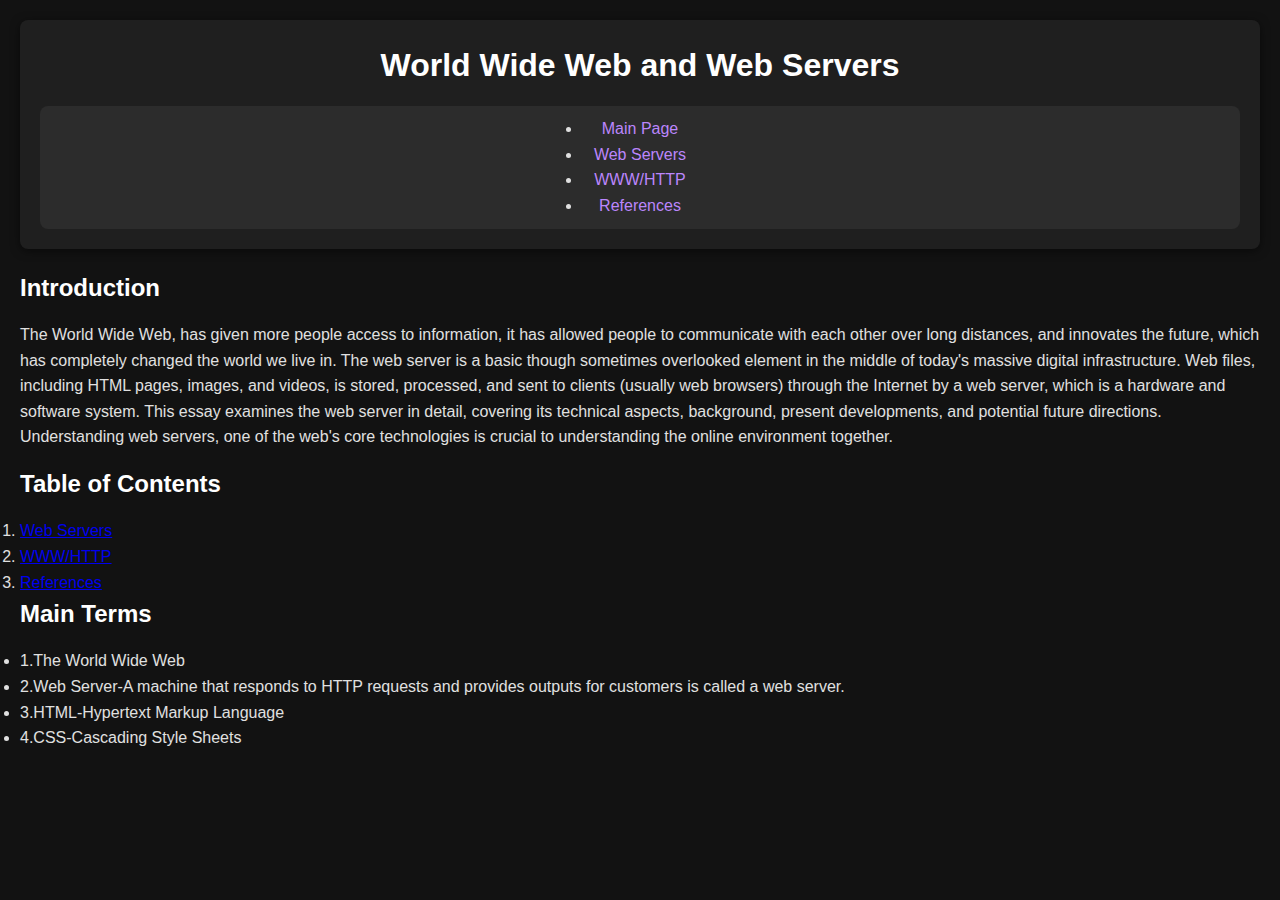
<file: index.html>
<!DOCTYPE html>
<html lang="en">
<head>
  <meta charset="UTF-8" />
  <meta name="viewport" content="width=device-width, initial-scale=1.0"/>
  <title>World Wide Web and Web Servers</title>
  <link rel="stylesheet" href="css/style.css" />
</head>
<body>
  <header>
    <h1>World Wide Web and Web Servers</h1>
    <nav>
      <ul class="nav-menu">
        <li><a href="index.html">Main Page</a></li>
        <li><a href="Web Servers.html">Web Servers</a></li>
        <li><a href="WWW/HTTP.html">WWW/HTTP</a></li>
        <li><a href="references.html">References</a></li>
      </ul>
    </nav>
  </header>

  <main>
    <section>
      <h2>Introduction</h2>
      <p>            The World Wide Web, has given more people access to information, it has allowed people to communicate with each other over long distances, and innovates the future, which has completely changed the world we live in. The web server is a basic though sometimes overlooked element in the middle of today's massive digital infrastructure. Web files, including HTML pages, images, and videos, is stored, processed, and sent to clients (usually web browsers) through the Internet by a web server, which is a hardware and software system. This essay examines the web server in detail, covering its technical aspects, background, present developments, and potential future directions. Understanding web servers, one of the web's core technologies is crucial to understanding the online environment together.</p>
    </section>




    <section>
      <h2>Table of Contents</h2>
      <ol>
        <li><a href="Web Servers.html">Web Servers</a></li>
        <li><a href="WWW/HTTP.html">WWW/HTTP</a></li>
        <li><a href="references.html">References</a></li>
      </ol>
    </section>

    
    <section>
      <h2>Main Terms</h2>
      <ul>
        <li>1.The World Wide Web</li>
        <li>2.Web Server-A machine that responds to HTTP requests and provides outputs for customers is called a web server. </li>
        <li>3.HTML-Hypertext Markup Language</li>
        <li>4.CSS-Cascading Style Sheets</li>
      </ul>
    </section>

    


    
  </main>
</body>
</html>
</file>
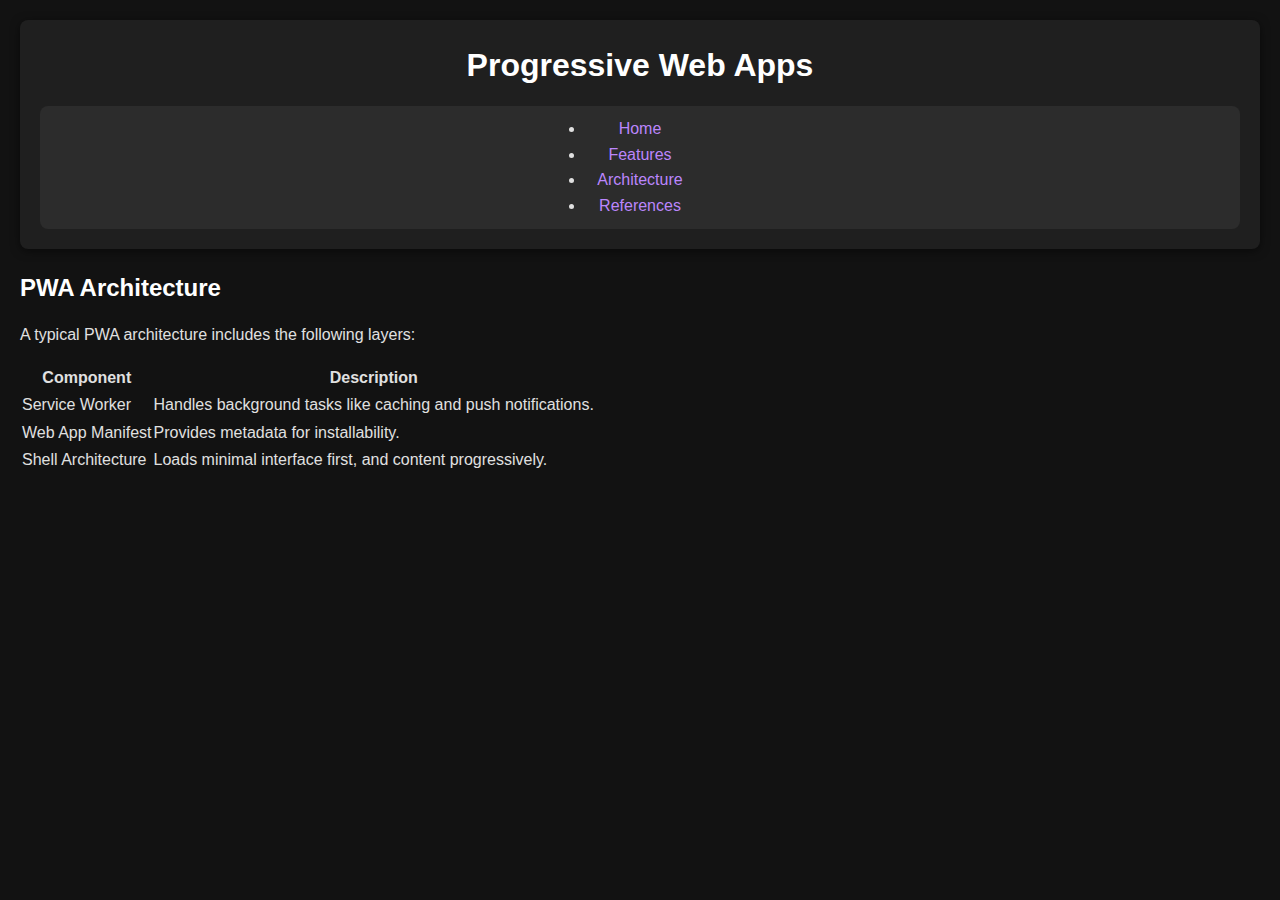
<file: architecture.html>
<!DOCTYPE html>
<html lang="en">
<head>
  <meta charset="UTF-8" />
  <title>PWA Architecture</title>
  <link rel="stylesheet" href="css/style.css" />
</head>
<body>
  <header>
    <h1>Progressive Web Apps</h1>
    <nav>
      <ul class="nav-menu">
        <li><a href="index.html">Home</a></li>
        <li><a href="features.html">Features</a></li>
        <li><a href="architecture.html">Architecture</a></li>
        <li><a href="references.html">References</a></li>
      </ul>
    </nav>
  </header>

  <main>
    <h2>PWA Architecture</h2>
    <p>A typical PWA architecture includes the following layers:</p>

    <table>
      <thead>
        <tr>
          <th>Component</th>
          <th>Description</th>
        </tr>
      </thead>
      <tbody>
        <tr>
          <td>Service Worker</td>
          <td>Handles background tasks like caching and push notifications.</td>
        </tr>
        <tr>
          <td>Web App Manifest</td>
          <td>Provides metadata for installability.</td>
        </tr>
        <tr>
          <td>Shell Architecture</td>
          <td>Loads minimal interface first, and content progressively.</td>
        </tr>
      </tbody>
    </table>
  </main>
</body>
</html>
</file>
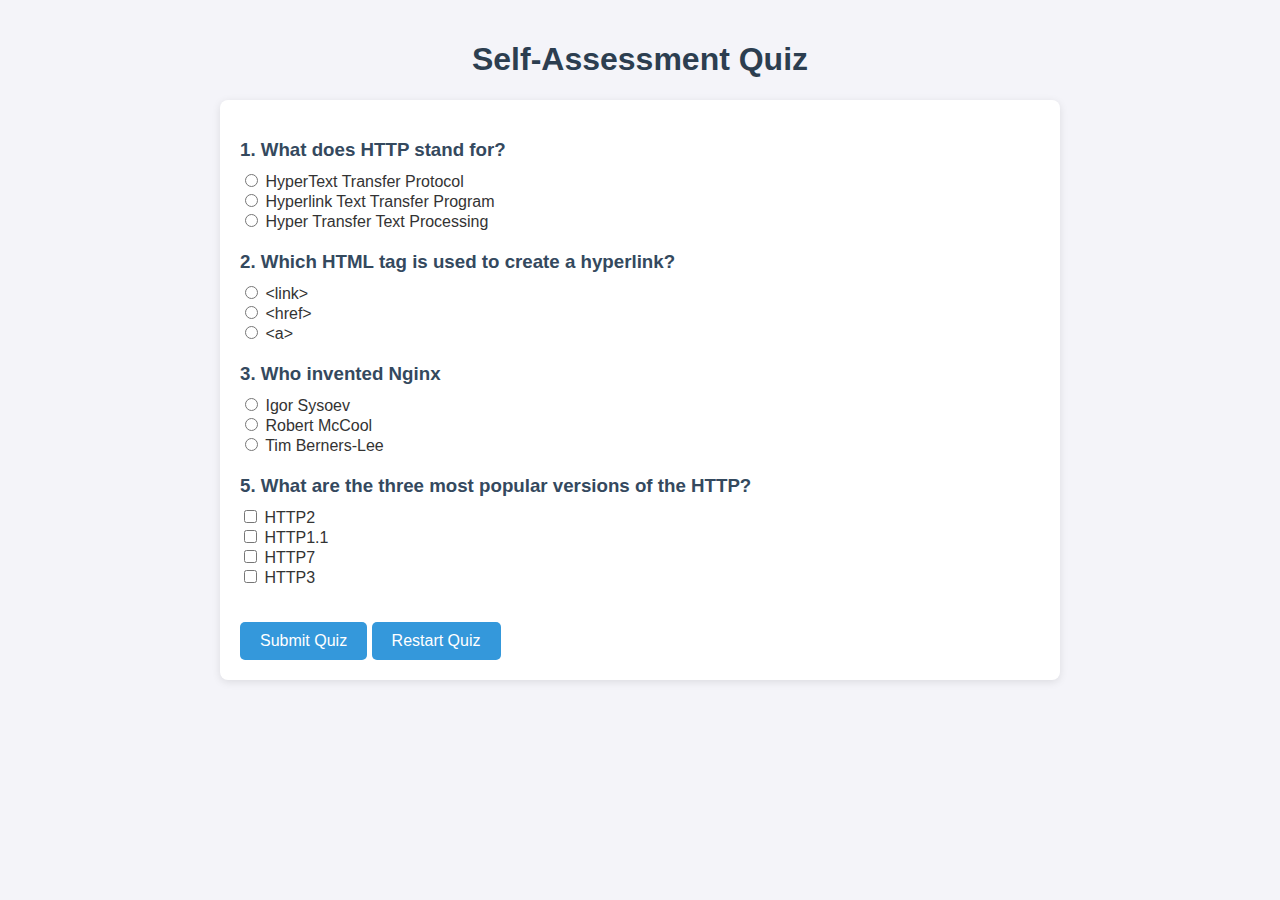
<file: quiz.html>
<!DOCTYPE html>
<html lang="en">
<head>
  <meta charset="UTF-8" />
  <meta name="viewport" content="width=device-width, initial-scale=1.0" />
  <title>Self-Assessment Quiz</title>
  <style>
    body {
      font-family: Arial, sans-serif;
      background: #f4f4f9;
      margin: 0;
      padding: 20px;
      color: #333;
    }
    h1 {
      text-align: center;
      color: #2c3e50;
    }
    form {
      max-width: 800px;
      margin: 0 auto;
      background: #fff;
      padding: 20px;
      border-radius: 8px;
      box-shadow: 0 2px 8px rgba(0,0,0,0.1);
    }
    .question {
      margin-bottom: 20px;
    }
    .question h3 {
      margin-bottom: 10px;
      color: #34495e;
    }
    .result {
      background: #ecf0f1;
      padding: 15px;
      border-radius: 6px;
      margin-top: 20px;
      text-align: center;
    }
    .pass {
      color: green;
      font-weight: bold;
    }
    .fail {
      color: red;
      font-weight: bold;
    }
    button {
      padding: 10px 20px;
      margin-top: 15px;
      border: none;
      background: #3498db;
      color: #fff;
      border-radius: 5px;
      cursor: pointer;
      font-size: 16px;
    }
    button:hover {
      background: #2980b9;
    }
  </style>
</head>
<body>
  <h1>Self-Assessment Quiz</h1>
  <form id="quizForm">
    <!-- Question 1 -->
    <div class="question">
      <h3>1. What does HTTP stand for?</h3>
      <label><input type="radio" name="q1" value="a" /> HyperText Transfer Protocol</label><br>
      <label><input type="radio" name="q1" value="b" /> Hyperlink Text Transfer Program</label><br>
      <label><input type="radio" name="q1" value="c" /> Hyper Transfer Text Processing</label><br>
    </div>

    <!-- Question 2 -->
    <div class="question">
      <h3>2. Which HTML tag is used to create a hyperlink?</h3>
      <label><input type="radio" name="q2" value="a" /> &lt;link&gt;</label><br>
      <label><input type="radio" name="q2" value="b" /> &lt;href&gt;</label><br>
      <label><input type="radio" name="q2" value="c" /> &lt;a&gt;</label><br>
    </div>

    <!-- Question 3 -->
    <div class="question">
      <h3>3. Who invented Nginx</h3>
      <label><input type="radio" name="q3" value="a" /> Igor Sysoev</label><br>
      <label><input type="radio" name="q3" value="b" /> Robert McCool</label><br>
      <label><input type="radio" name="q3" value="c" /> Tim Berners-Lee</label><br>
    </div>

    <!-- Question 4
    <div class="question">
      <h3>4. Fill in the blank- The actual physical computer hardware and software which is the program that decodes requests and provides files can both be referred to as ____ .</h3>
      <input type="text" name="q4" placeholder="Your answer here" />
    </div>

    <!-- Question 5  -->
    <div class="question">
      <h3>5. What are the three most popular versions of the HTTP?</h3>
      <label><input type="checkbox" name="q5" value="a" /> HTTP2</label><br>
      <label><input type="checkbox" name="q5" value="b" /> HTTP1.1</label><br>
      <label><input type="checkbox" name="q5" value="c" /> HTTP7</label><br>
      <label><input type="checkbox" name="q5" value="d" /> HTTP3</label><br>
    </div>

    <button type="button" onclick="submitQuiz()">Submit Quiz</button>
    <button type="reset">Restart Quiz</button>
  </form>

  <div id="result" class="result" style="display:none;"></div>

  <script>
    function submitQuiz() {
      let score = 0;
      let total = 5;
      let resultHTML = "<h2>Your Results</h2>";

      // Answers
      const answers = {
        q1: "a",
        q2: "c",
        q3: "c",
        q4: "web servers",
        q5: ["a", "b", "d"]
      };

      // Question 1
      const q1 = document.querySelector('input[name="q1"]:checked');
      if (q1 && q1.value === answers.q1) score++;
      resultHTML += `<p>1. ${q1 ? q1.nextSibling.textContent : "No answer"} — ${q1 && q1.value === answers.q1 ? "Correct" : "Incorrect (Answer: HyperText Transfer Protocol)"}</p>`;

      // Question 2
      const q2 = document.querySelector('input[name="q2"]:checked');
      if (q2 && q2.value === answers.q2) score++;
      resultHTML += `<p>2. ${q2 ? q2.nextSibling.textContent : "No answer"} — ${q2 && q2.value === answers.q2 ? "Correct" : "Incorrect (Answer: <a>)"}</p>`;

      // Question 3
      const q3 = document.querySelector('input[name="q3"]:checked');
      if (q3 && q3.value === answers.q3) score++;
      resultHTML += `<p>3. ${q3 ? q3.nextSibling.textContent : "No answer"} — ${q3 && q3.value === answers.q3 ? "Correct" : "Incorrect (Igor Sysoev)"}</p>`;

      // Question 4
      const q4 = document.querySelector('input[name="q4"]').value.trim().toLowerCase();
      if (q4 === answers.q4) score++;
      resultHTML += `<p>4. ${q4 || "No answer"} — ${q4 === answers.q4 ? "Correct" : "Incorrect (Answer-web servers)"}</p>`;

      // Question 5
      const q5 = [...document.querySelectorAll('input[name="q5"]:checked')].map(cb => cb.value);
      const correctQ5 = answers.q5.sort().toString();
      const userQ5 = q5.sort().toString();
      if (userQ5 === correctQ5) score++;
      resultHTML += `<p>5. ${q5.length > 0 ? q5.join(", ") : "No answer"} — ${userQ5 === correctQ5 ? "Correct" : "Incorrect (Answer: HTTP1.1, HTTP2, HTTP3)"}</p>`;

     
      resultHTML += `<h3>Total Score: ${score}/${total}</h3>`;
      resultHTML += `<p class="${score >= 3 ? "pass" : "fail"}">${score >= 3 ? "Pass ✅" : "Fail ❌"}</p>`;

      document.getElementById("result").innerHTML = resultHTML;
      document.getElementById("result").style.display = "block";
    }
  </script>
</body>
</html>
</file>
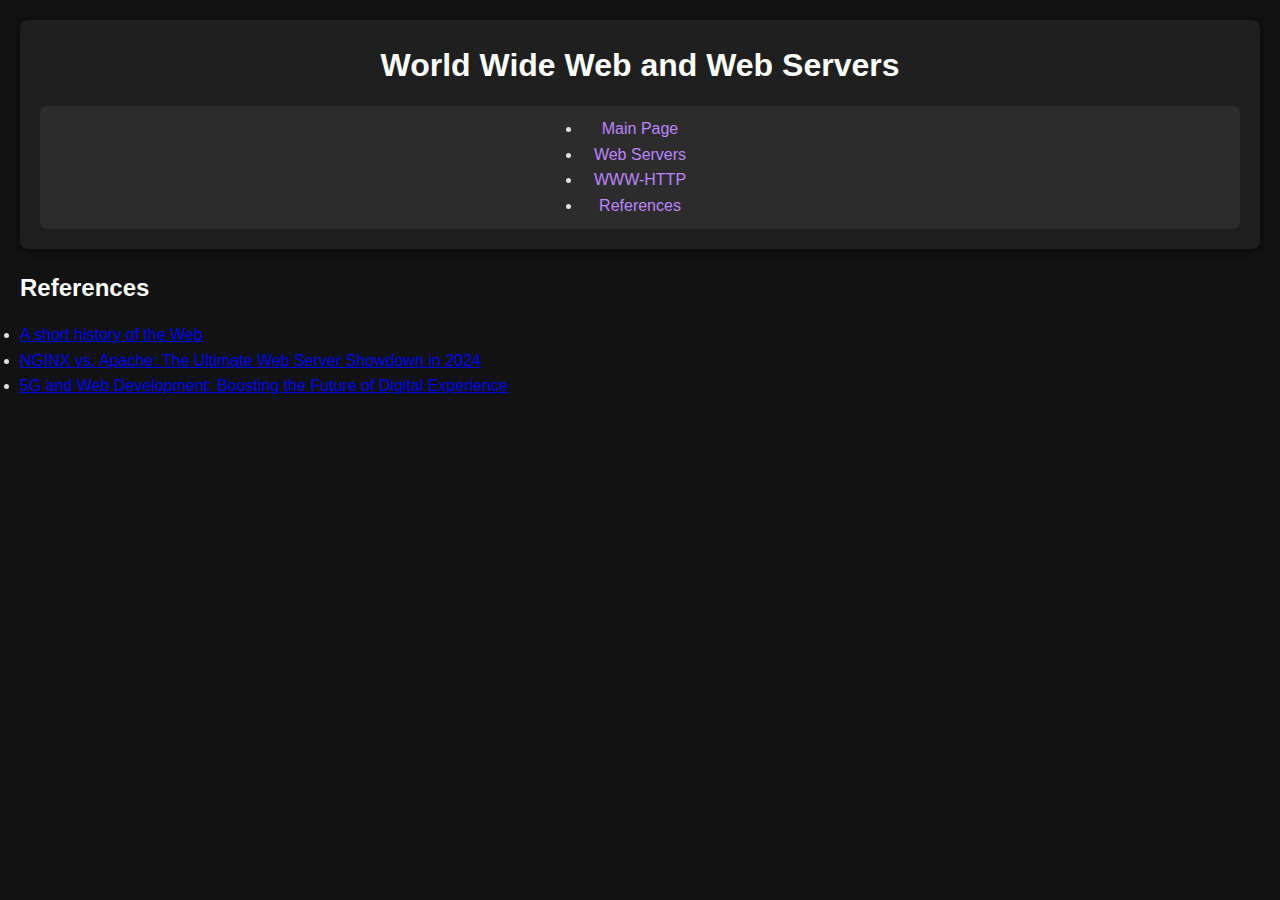
<file: references.html>
<!DOCTYPE html>
<html lang="en">
<head>
  <meta charset="UTF-8" />
  <title>References</title>
  <link rel="stylesheet" href="css/style.css" />
</head>
<body>
  <header>
    <h1>World Wide Web and Web Servers</h1>
    <nav>
      <ul class="nav-menu">
        <li><a href="index.html">Main Page</a></li>
        <li><a href="Web Servers.html">Web Servers</a></li>
        <li><a href="WWW-HTTP.html">WWW-HTTP</a></li>
        <li><a href="references.html">References</a></li>
      </ul>
    </nav>
  </header>

  <main>
    <h2>References</h2>
    <ul>
      <li><a href="https://home.cern/science/computing/birth-web/short-history-web" target="_blank">A short history of the Web</a></li>
      
      <li><a href="https://www.cloudways.com/blog/nginx-vs-apache/" target="_blank">NGINX vs. Apache: The Ultimate Web Server Showdown in 2024</a></li>

    
      <li><a href="https://medium.com/@gentlend1010/5g-and-web-development-boosting-the-future-of-digital-experience-a35def7e9f7e" target="_blank">5G and Web Development: Boosting the Future of Digital Experience</a></li>
    </ul>
  </main>
</body>
</html>
</file>
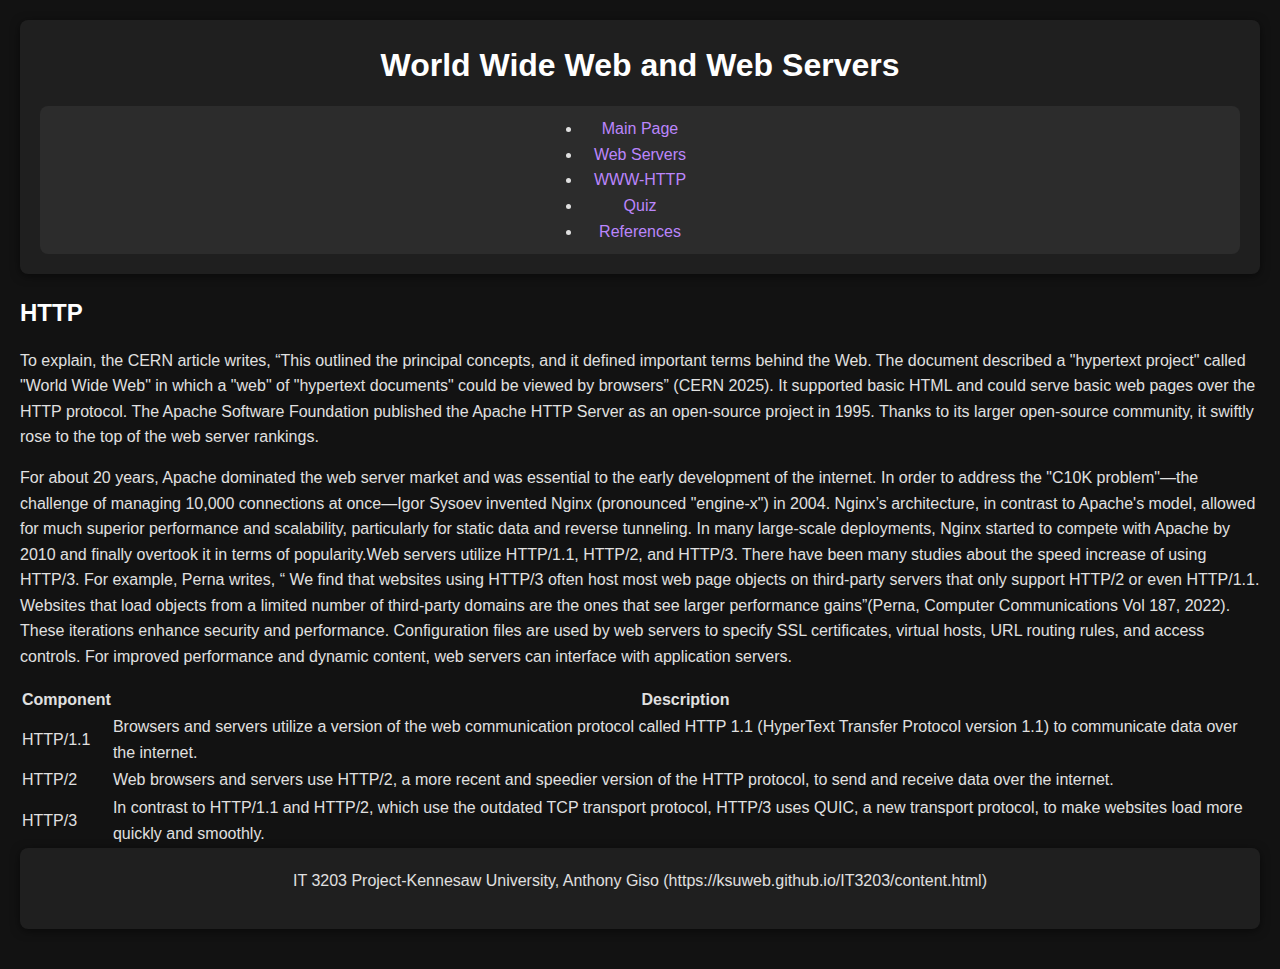
<file: WWW-HTTP.html>
<!DOCTYPE html>
<html lang="en">
<head>
  <meta charset="UTF-8" />
  <title>WWW-HTTP</title>
  <link rel="stylesheet" href="css/style.css" />
</head>
<body>
  <header>
    <h1>World Wide Web and Web Servers</h1>
    <nav>
      <ul class="nav-menu">
        <li><a href="index.html">Main Page</a></li>
        <li><a href="Web Servers.html">Web Servers</a></li>
        <li><a href="WWW-HTTP.html">WWW-HTTP</a></li>
        <li><a href="quiz.html">Quiz</a></li>
        <li><a href="references.html">References</a></li>
      </ul>
    </nav>
  </header>

  <main>
    <h2>HTTP</h2>
    <p>To explain, the CERN article writes, “This outlined the principal concepts, and it defined important terms behind the Web. The document described a "hypertext project" called "World Wide Web" in which a "web" of "hypertext documents" could be viewed by browsers” (CERN 2025). It supported basic HTML and could serve basic web pages over the HTTP protocol. The Apache Software Foundation published the Apache HTTP Server as an open-source project in 1995. Thanks to its larger open-source community, it swiftly rose to the top of the web server rankings. </p>
<p> For about 20 years, Apache dominated the web server market and was essential to the early development of the internet. In order to address the "C10K problem"—the challenge of managing 10,000 connections at once—Igor Sysoev invented Nginx (pronounced "engine-x") in 2004. Nginx’s architecture, in contrast to Apache's model, allowed for much superior performance and scalability, particularly for static data and reverse tunneling. In many large-scale deployments, Nginx started to compete with Apache by 2010 and finally overtook it in terms of popularity.Web servers utilize HTTP/1.1, HTTP/2, and HTTP/3. There have been many studies about the speed increase of using HTTP/3. For example, Perna writes, “ We find that websites using HTTP/3 often host most web page objects on third-party servers that only support HTTP/2 or even HTTP/1.1. Websites that load objects from a limited number of third-party domains are the ones that see larger performance gains”(Perna, Computer Communications Vol 187, 2022). These iterations enhance security and performance. Configuration files are used by web servers to specify SSL certificates, virtual hosts, URL routing rules, and access controls. For improved performance and dynamic content, web servers can interface with application servers.</p>
    <table>
      <thead>
        <tr>
          <th>Component</th>
          <th>Description</th>
        </tr>
      </thead>
      <tbody>
        <tr>
          <td>HTTP/1.1</td>
          <td>Browsers and servers utilize a version of the web communication protocol called HTTP 1.1 (HyperText Transfer Protocol version 1.1) to communicate data over the internet.</td>
        </tr>
        <tr>
          <td>HTTP/2</td>
          <td>Web browsers and servers use HTTP/2, a more recent and speedier version of the HTTP protocol, to send and receive data over the internet.</td>
        </tr>
        <tr>
          <td>HTTP/3</td>
          <td>In contrast to HTTP/1.1 and HTTP/2, which use the outdated TCP transport protocol, HTTP/3 uses QUIC, a new transport protocol, to make websites load more quickly and smoothly.</td>
        </tr>
      </tbody>
    </table>
  </main>
   <footer>
        <p>IT 3203 Project-Kennesaw University, Anthony Giso (https://ksuweb.github.io/IT3203/content.html)</p>
    </footer>
</body>
</html>
</file>
<file: css/style.css>
/* Reset styles */
* {
  margin: 0;
  padding: 0;
  box-sizing: border-box;
}

body {
  font-family: 'Arial', sans-serif;
  background-color: #121212; /* Dark background */
  color: #E0E0E0; /* Light text */
  line-height: 1.6;
  padding: 20px;
}

header, footer {
  background-color: #1F1F1F;
  text-align: center;
  padding: 20px;
  border-radius: 8px;
  margin-bottom: 20px;
  box-shadow: 0 2px 10px rgba(0, 0, 0, 0.5);
}

nav {
  background-color: #2C2C2C;
  display: flex;
  justify-content: center;
  gap: 15px;
  padding: 10px;
  border-radius: 8px;
}

nav a {
  color: #BB86FC;
  text-decoration: none;
  padding: 8px 12px;
  border-radius: 4px;
  transition: background 0.3s ease, color 0.3s ease;
}

nav a:hover {
  background-color: #03DAC6;
  color: #121212;
}

h1, h2, h3 {
  color: #FFFFFF;
  margin-bottom: 15px;
}

p {
  margin-bottom: 15px;
}

button {
  background-color: #BB86FC;
  color: #121212;
  border: none;
  padding: 10px 20px;
  border-radius: 5px;
  cursor: pointer;
  transition: background 0.3s ease, transform 0.2s ease;
}

button:hover {
  background-color: #03DAC6;
  transform: scale(1.05);
}

.container {
  max-width: 900px;
  margin: 0 auto;
  background-color: #1E1E1E;
  padding: 20px;
  border-radius: 10px;
  box-shadow: 0 4px 20px rgba(0, 0, 0, 0.6);
}

@media (max-width: 768px) {
  nav {
    flex-direction: column;
    gap: 10px;
  }
}
</file>
